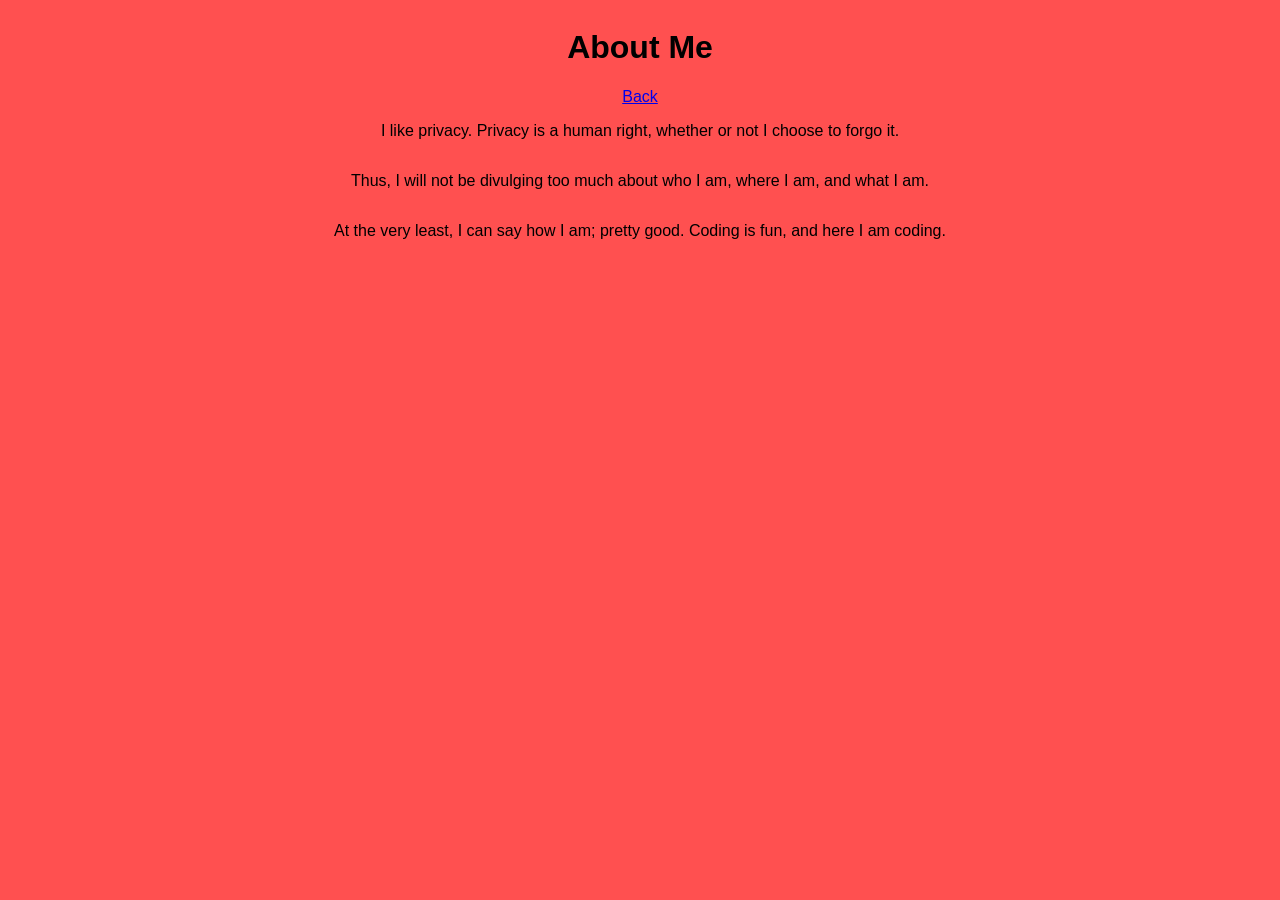
<file: about.html>
<!DOCTYPE html>
<html>
    <head>
        <link rel="stylesheet" href="style.css"/>
    </head>
    <body>
        <div class="container">
            <h1>About Me</h1>
            <a href="index.html">Back</a>
            <p>I like privacy. Privacy is a human right, whether or not I choose to forgo it.</p>
            <p>Thus, I will not be divulging too much about who I am, where I am, and what I am.</p>
            <p>At the very least, I can say how I am; pretty good. Coding is fun, and here I am coding.</p>
        </div>
    </body>
</html>
</file>
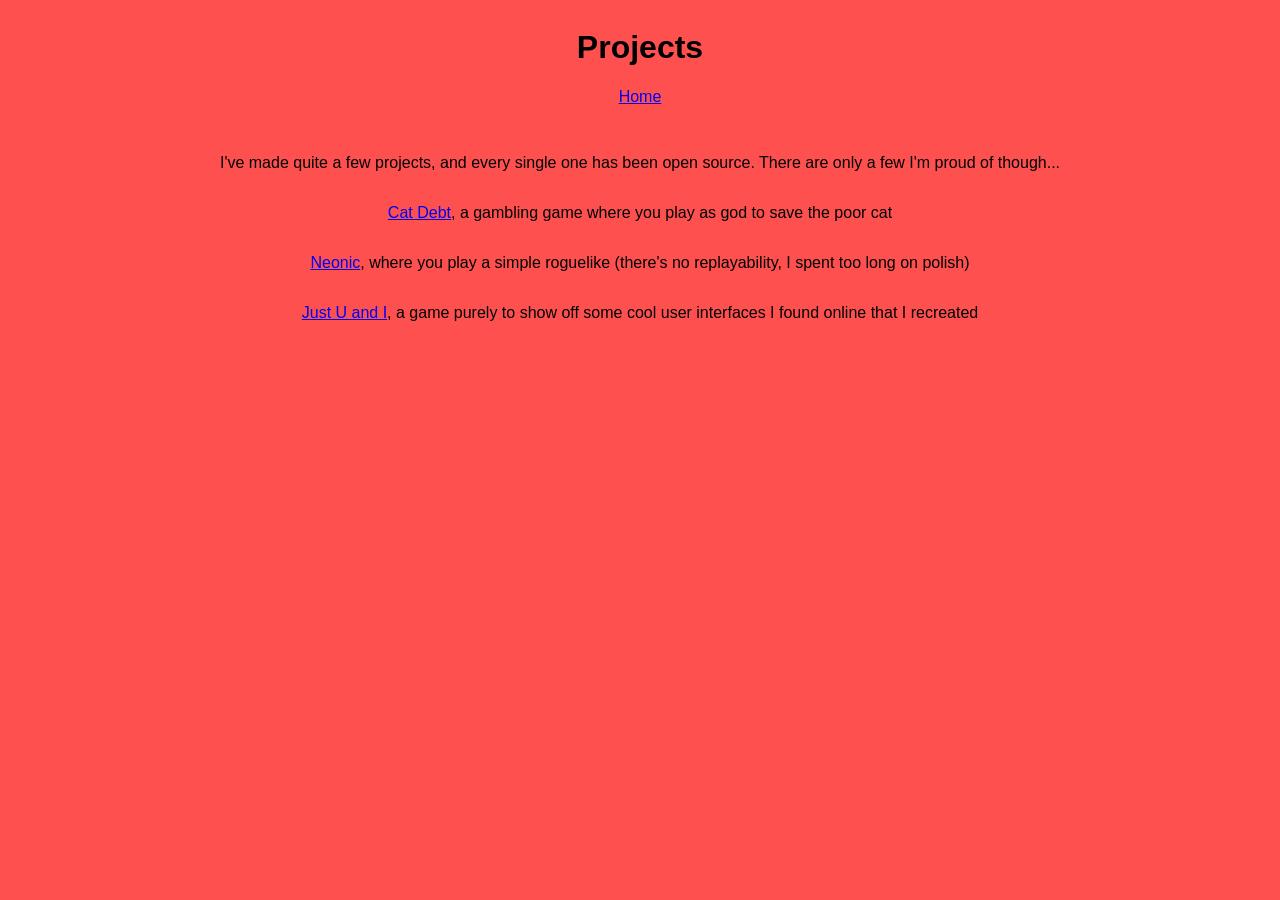
<file: projects.html>
<!DOCTYPE html>
<html>
<head>
    <title>Projects</title>
    <link rel="stylesheet" href="style.css"/>
</head>
<body>
    <div class="container">
        <h1>Projects</h1>
        <a href="index.html">Home</a>
        <p></p>
        <p>I've made quite a few projects, and every single one has been open source. There are only a few I'm proud of though...</p>
        <p><a href="https://pixelsaver.itch.io/cat-debt/">Cat Debt</a>, a gambling game where you play as god to save the poor cat</p>
        <p><a href="https://pixelsaver.itch.io/Neonic">Neonic</a>, where you play a simple roguelike (there's no replayability, I spent too long on polish)</p>
        <p><a href="https://pixelsaver.itch.io/just-u-and-i">Just U and I</a>, a game purely to show off some cool user interfaces I found online that I recreated</p>
    </div>
</body>
</html>
</file>
<file: style.css>
img {
    width: 500px;
    height: 320px;
    align-self: center;
}
body {
    font-family: 'Arial';
    background-color: #FF5050;
    color: #000000;
}
.container {
    display:grid;
    place-items: center;
    
}
</file>
